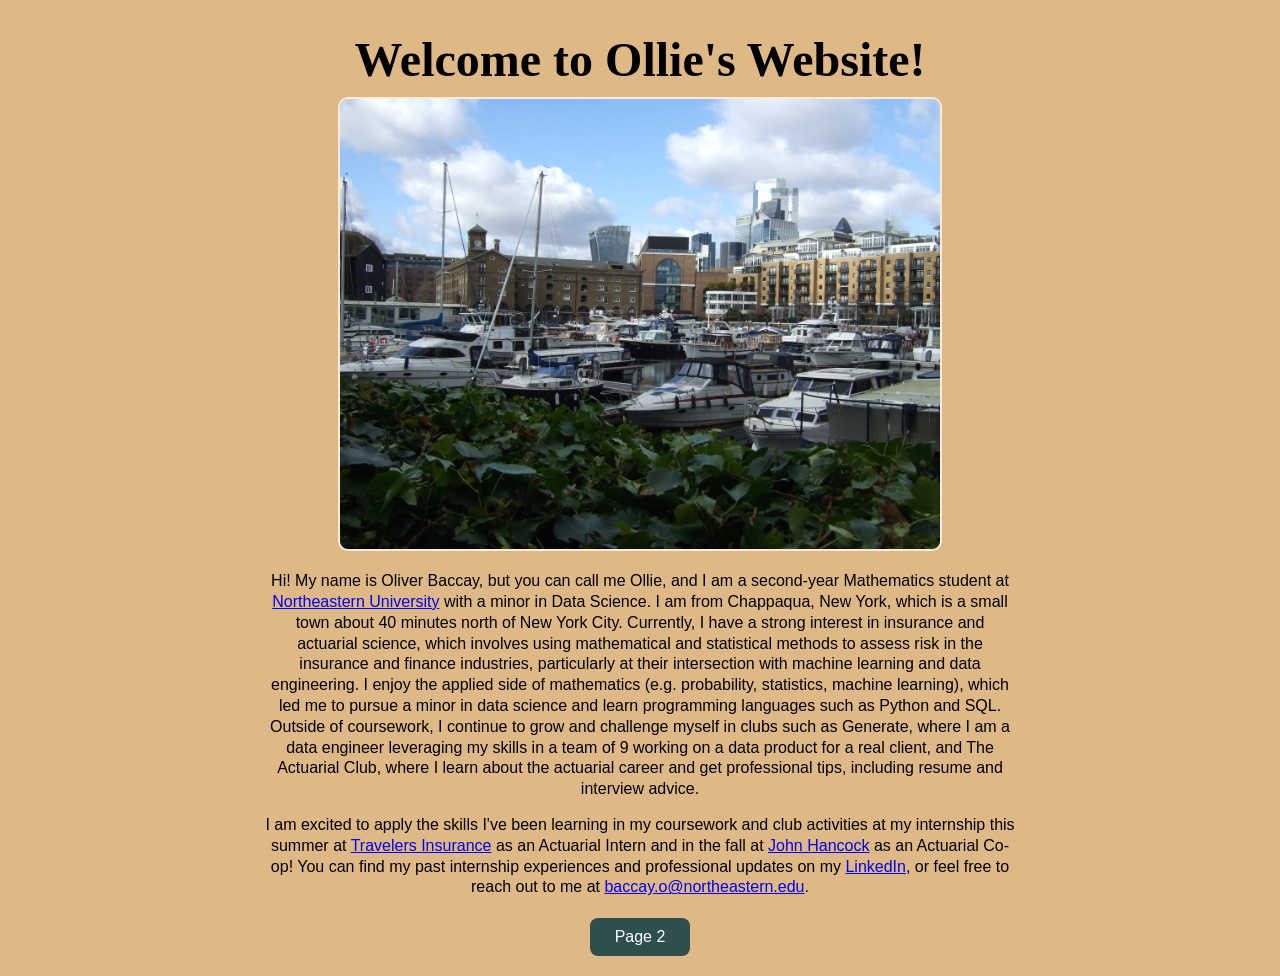
<file: index.html>
<!DOCTYPE html>
<html lang="en">
<head>
    <meta charset="UTF-8">
    <meta name="viewport" content="width=device-width, initial-scale=1.0">
    <title>Ollie's Website</title>
    <link rel="stylesheet" href="style.css">
</head>
<body>
    
    <h1 style="font-size: 48px; color: black"> Welcome to Ollie's Website! </h1>
    
    <img src="images/DSCF6088.JPG" 
    alt="my picture" width="600">


    <p id = "main">Hi! My name is Oliver Baccay, but you can call me Ollie, and I am a second-year Mathematics student at 
        <a href="https://www.northeastern.edu/">Northeastern University</a>
        with a minor in Data Science. I am from Chappaqua, New York, which is a small town about 40 minutes north of New York City. 
        Currently, I have a strong interest in insurance and actuarial science, which involves using 
        mathematical and statistical methods to assess risk in the insurance and finance industries, particularly
        at their intersection with machine learning and data engineering. I enjoy the applied side of mathematics 
        (e.g. probability, statistics, machine learning),
        which led me to pursue a minor in data science and learn programming languages such as Python and SQL. 
        Outside of coursework, I continue to grow and challenge myself in clubs such as Generate, where I am a
        data engineer leveraging my skills in a team of 9 working on a data product for a real client, and The
        Actuarial Club, where I learn about the actuarial career and get professional tips, including resume and interview advice.</p>
    
    <p id="main">I am excited to apply
        the skills I've been learning in my coursework and club activities at my internship this summer at 
        <a href="https://www.travelers.com/">Travelers Insurance</a>
        as an Actuarial Intern and in the fall at
        <a href="https://www.johnhancock.com/">John Hancock</a>
        as an Actuarial Co-op! You can find my past internship experiences and professional updates on my 
        <a href="https://www.linkedin.com/in/oliverbaccay/">LinkedIn</a>, or feel free to reach out to me at 
        <a href="mailto:baccay.o@northeastern.edu">baccay.o@northeastern.edu</a>. </p>



     <button id = 'navigateButton'>Page 2</button>
    <script>
        const navigateButton = document.getElementById('navigateButton');
        navigateButton.addEventListener('click', function(){
            window.location.href = 'page2.html'
            
        })
    </script>   

</body>
</html>
</file>
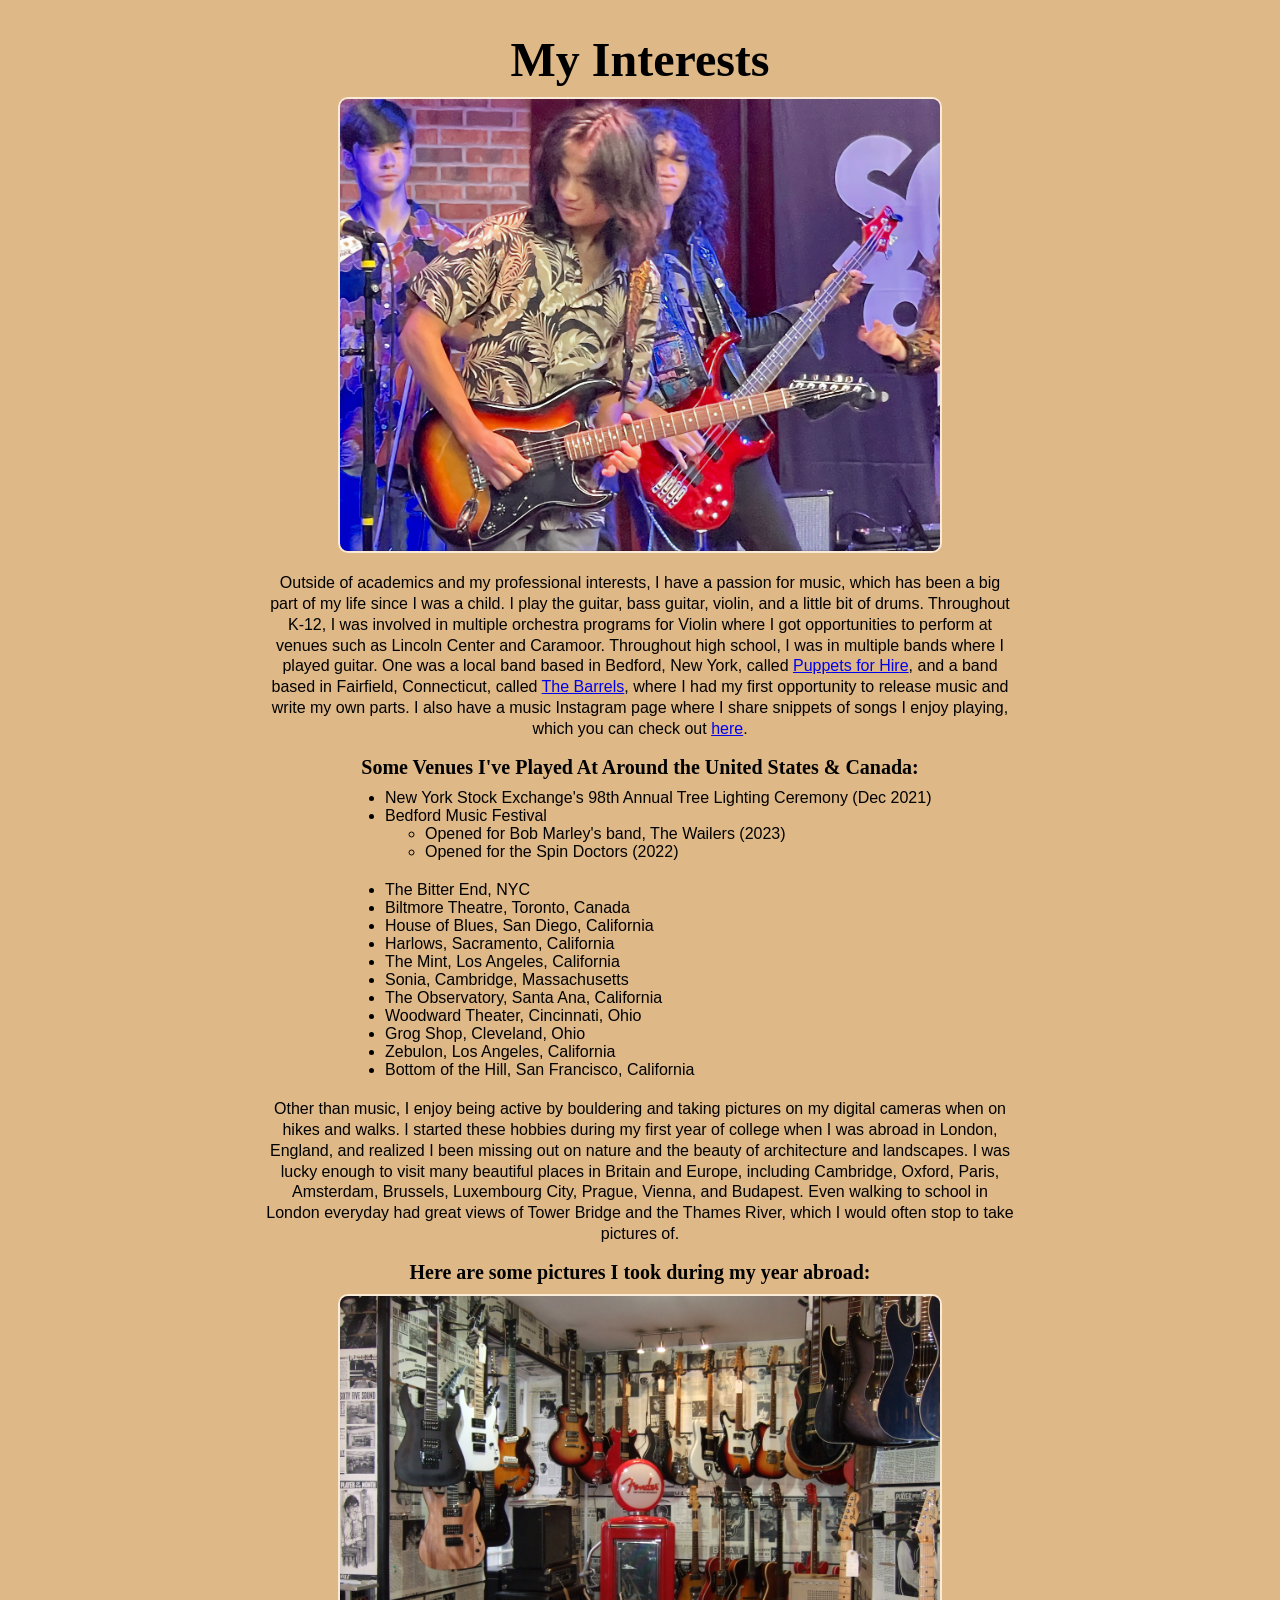
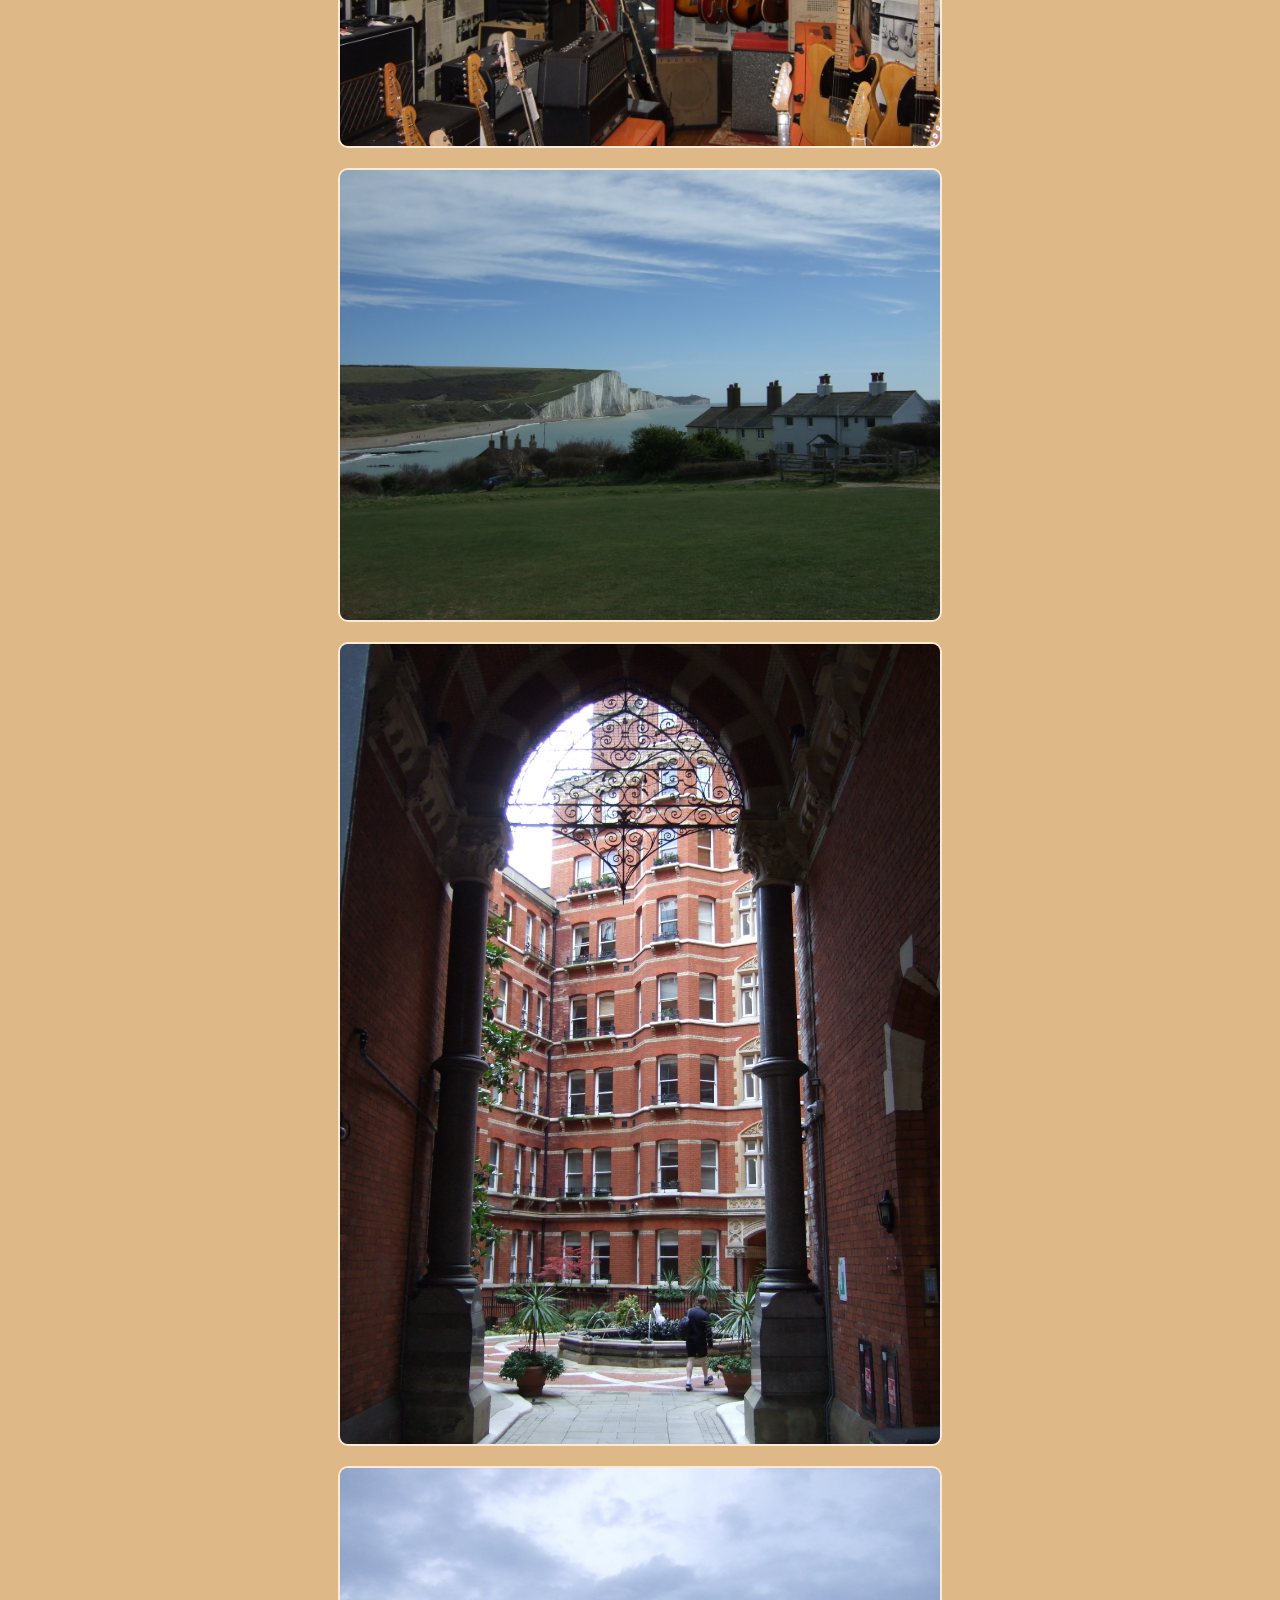
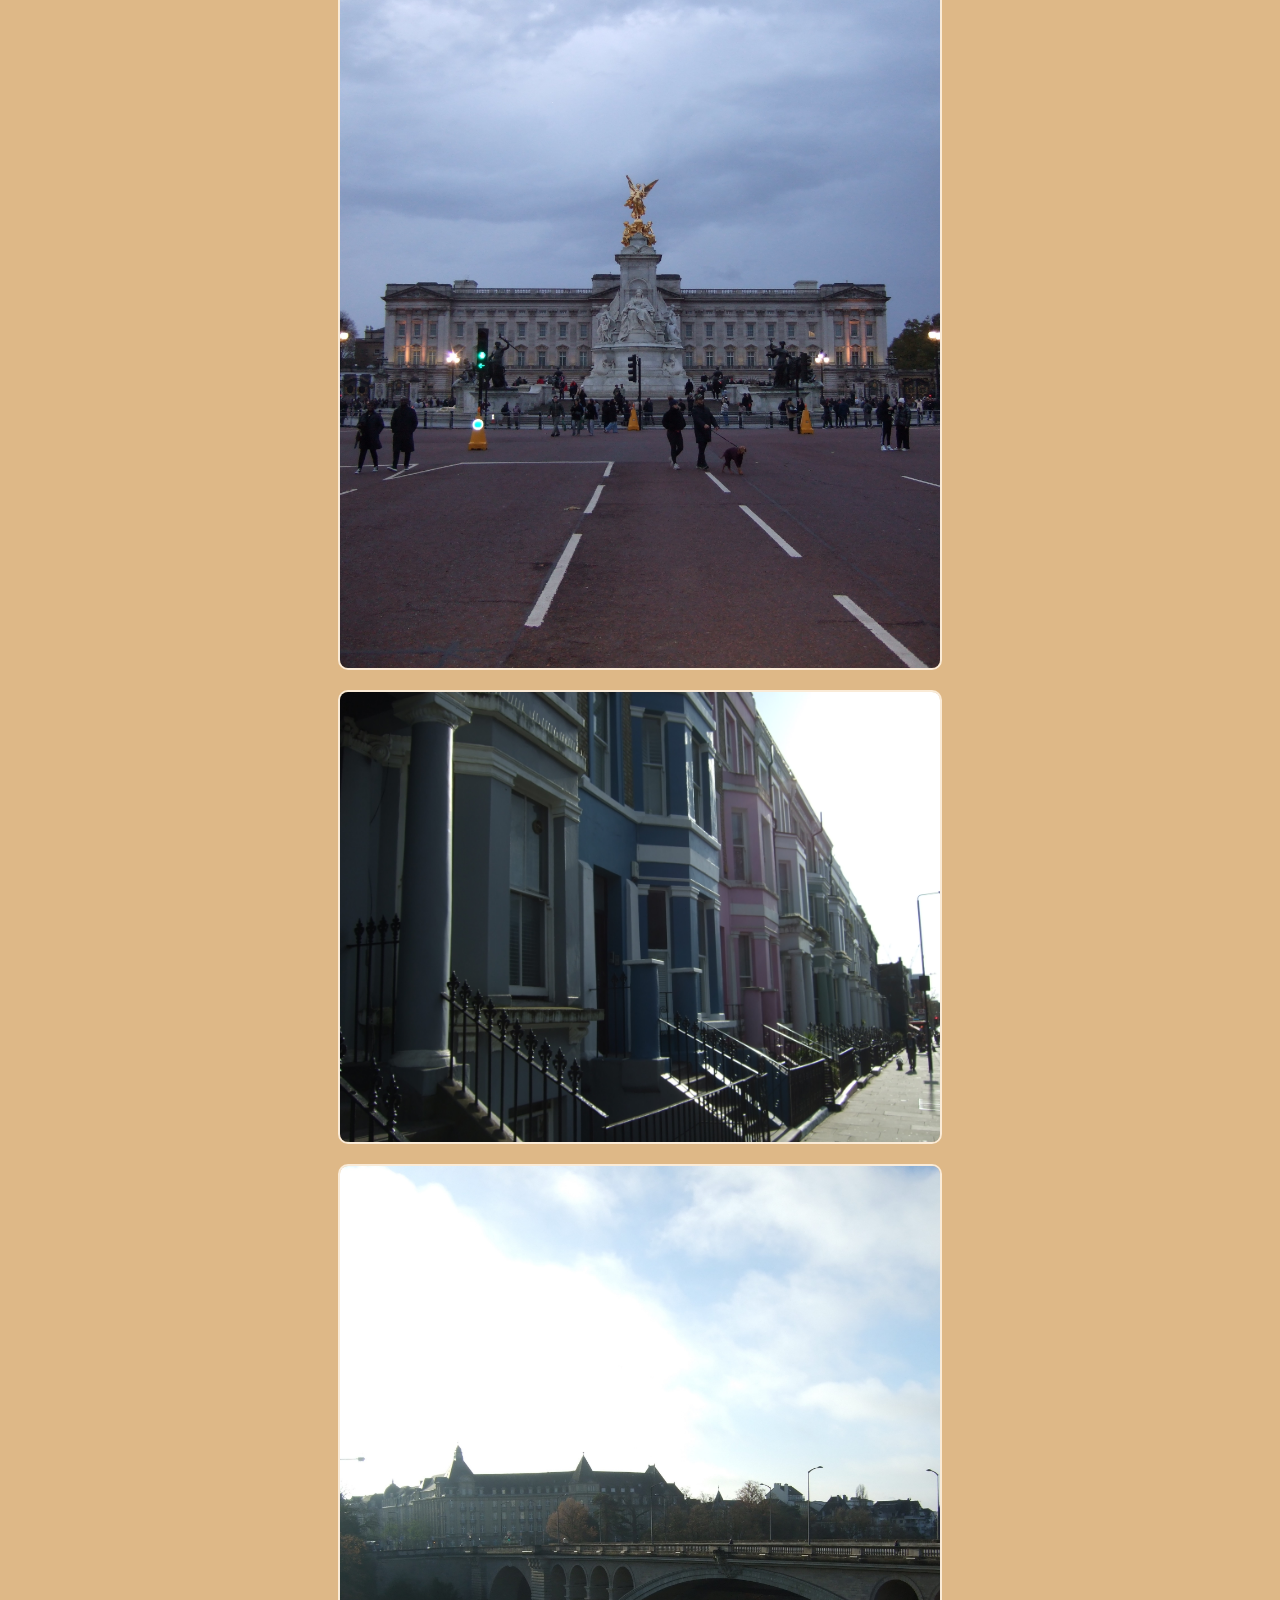
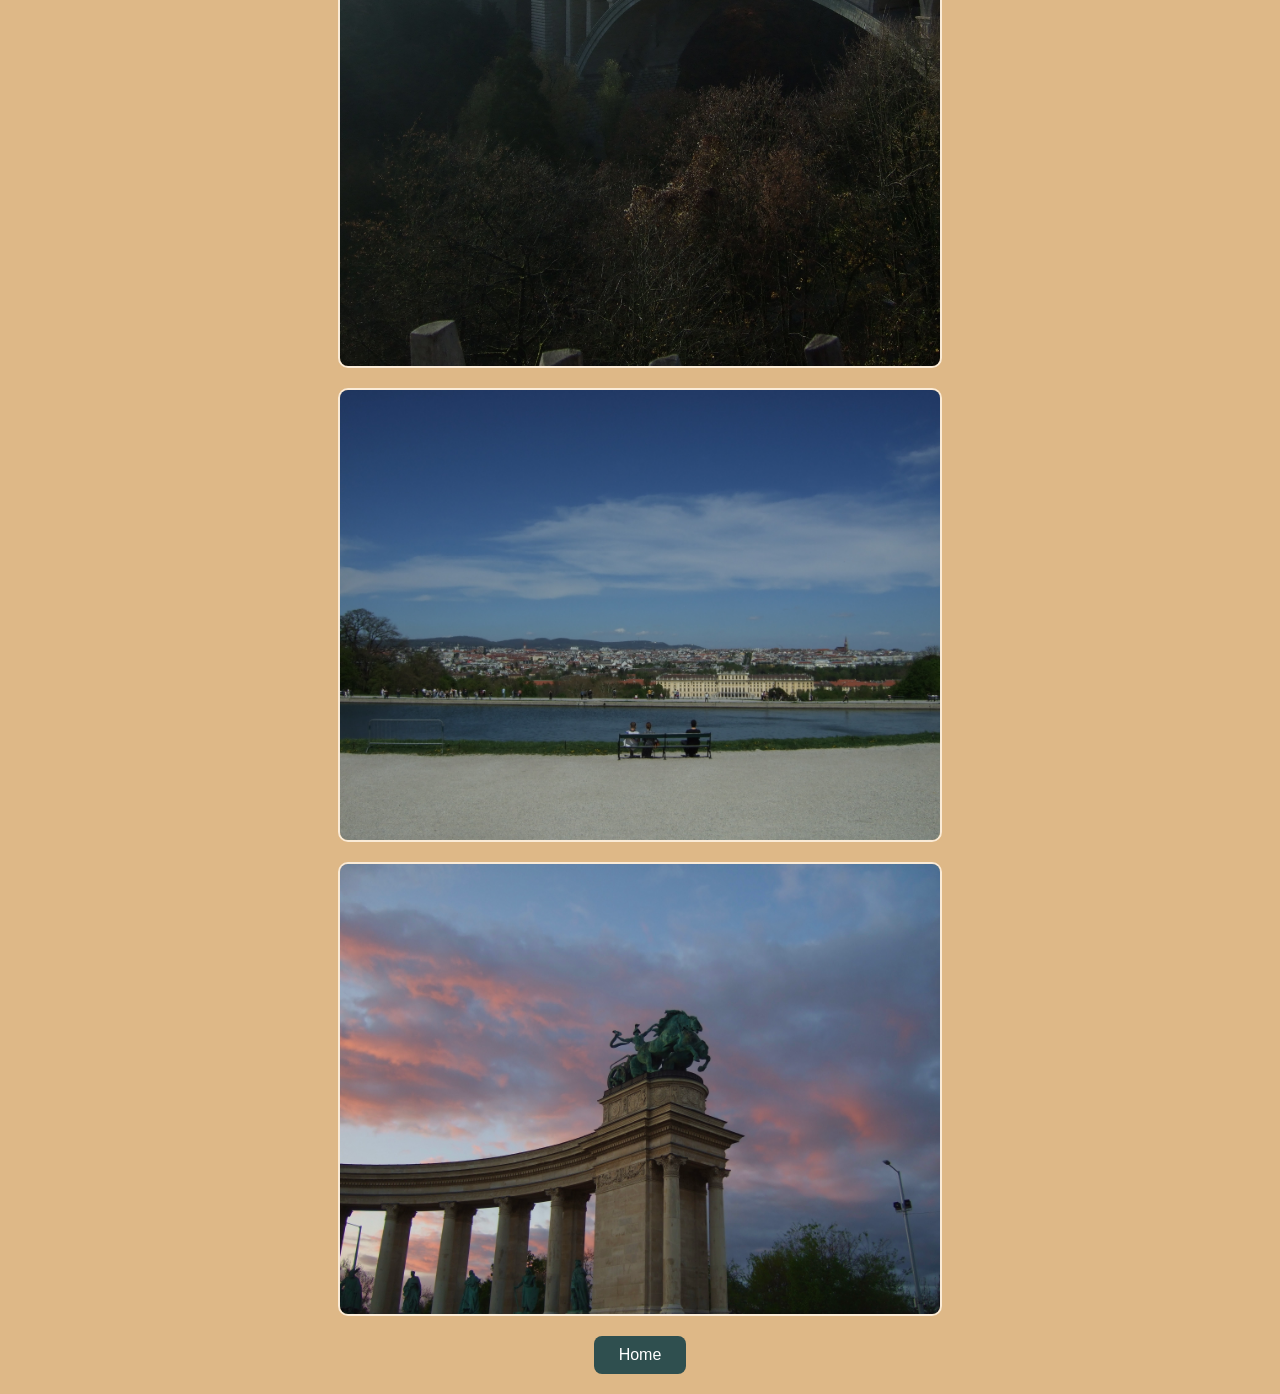
<file: page2.html>
<!DOCTYPE html>
<html lang="en">
<head>
    <meta charset="UTF-8">
    <meta name="viewport" content="width=device-width, initial-scale=1.0">
    <title>Ollie's Website</title>
    <link rel="stylesheet" href="style.css">
</head>
<body>
    
    <h1 style="font-size: 48px; color: black"> My Interests </h1>
    
    <img src="images/pitts pens.PNG" 
    alt="my picture" width="600">


    <p id = "main">Outside of academics and my professional interests, 
        I have a passion for music, which has been a big part of my life since I was a child. 
        I play the guitar, bass guitar, violin, and a little bit of drums. 
        Throughout K-12, I was involved in multiple orchestra programs for Violin where I got opportunities to perform at
        venues such as Lincoln Center and Caramoor. Throughout high school, I was in multiple bands where I played guitar. 
        One was a local band
        based in Bedford, New York, called <a href="https://www.instagram.com/puppetsforhireband/">Puppets for Hire</a>, 
        and a band based in Fairfield, Connecticut, called <a href="https://www.instagram.com/thebarrelsband/">The Barrels</a>, 
        where I had my first opportunity to release music and write my own parts.
        I also have a music Instagram page where I share snippets of songs I enjoy playing, which you can check out
        <a href="https://www.instagram.com/olliebaccaymusic/">here</a>.
        
    </p>
    
    <h2> Some Venues I've Played At Around the United States & Canada: </h2>
    <ul>
        <li>New York Stock Exchange's 98th Annual Tree Lighting Ceremony (Dec 2021)</li>
        <li>Bedford Music Festival
    <ul>
        <li>Opened for Bob Marley's band, The Wailers (2023)</li>
        <li>Opened for the Spin Doctors (2022)</li>
    </ul>
        <li>The Bitter End, NYC</li>
        <li>Biltmore Theatre, Toronto, Canada</li>
        <li>House of Blues, San Diego, California</li>
        <li>Harlows, Sacramento, California</li>
        <li>The Mint, Los Angeles, California</li>
        <li>Sonia, Cambridge, Massachusetts</li>
        <li>The Observatory, Santa Ana, California</li>
        <li>Woodward Theater, Cincinnati, Ohio</li>
        <li>Grog Shop, Cleveland, Ohio </li>
        <li>Zebulon, Los Angeles, California</li>
        <li>Bottom of the Hill, San Francisco, California</li>
    </ul>

    <p id = "main">Other than music, I enjoy being active by bouldering and taking pictures on my digital cameras 
        when on hikes and walks. I started these hobbies during my first year of college when I was abroad in London, England,
        and realized I been missing out on nature and the beauty of architecture and landscapes. I was lucky enough to visit
        many beautiful places in Britain and Europe, including Cambridge, Oxford, Paris, Amsterdam, Brussels, Luxembourg City, Prague,
        Vienna, and Budapest. Even walking to school in London everyday had great views of Tower Bridge and the Thames River, 
        which I would often stop to take pictures of.
    </p>

    <h2> Here are some pictures I took during my year abroad: </h2>
    <img src="images/guitars.JPG"
        alt="my picture" width="600">
    <img src="images/ss.JPG"
        alt="my picture" width="600">
    <img src="images/pic.JPG"
        alt="my picture" width="600">
    <img src="images/buckingham palace good pic.JPG"
        alt="my picture" width="600">
    <img src="images/notting.JPG"
        alt="my picture" width="600">
    <img src="images/lux.JPG"
        alt="my picture" width="600">
    <img src="images/vienna.JPG"
        alt="my picture" width="600">
    <img src="images/bud.jpg"
        alt="my picture" width="600">


     <button id = 'navigateButton'>Home</button>
    <script>
        const navigateButton = document.getElementById('navigateButton');
        navigateButton.addEventListener('click', function(){
            window.location.href = 'index.html'
            
        })
    </script>   

</body>
</html>
</file>
<file: style.css>
h1 {
    text-align: center;
    font-size: 18px;
    margin-bottom: 10px;


}


h2 {
    text-align: center;
    font-size: 20px;
    margin-bottom: 10px;


}

p {
    width: 750px;
    font-size: 18px;
    margin: 0 auto;
    margin-bottom: 15px;
}

img{
    display: block;
    margin-left: auto;
    margin-right: auto;
    border-color: antiquewhite;
    border-width: 2px;
    border-style: solid;
    border-radius: 10px;
    margin-bottom: 20px;


    
}
body {
    background-color: #DEB887;
}
#main {
    color: black;
    font: 16px arial;
    text-align: center;
    line-height: 1.3;
}

.link a{
    color: #006060;
    margin: 0 auto;
}

#navigateButton {
    display: block;
    margin: 20px auto;
    padding: 10px 25px;
    background-color: darkslategray;
    color: white;
    border: none;
    border-radius: 8px;
    font-size: 16px;
    cursor: pointer;
}

#navigateButton:hover {
    background-color: #004d4d;
}

ul {
    width: 550px;
    margin: 0 auto;
    font: 16px arial;
    margin-bottom: 20px;
}
</file>
